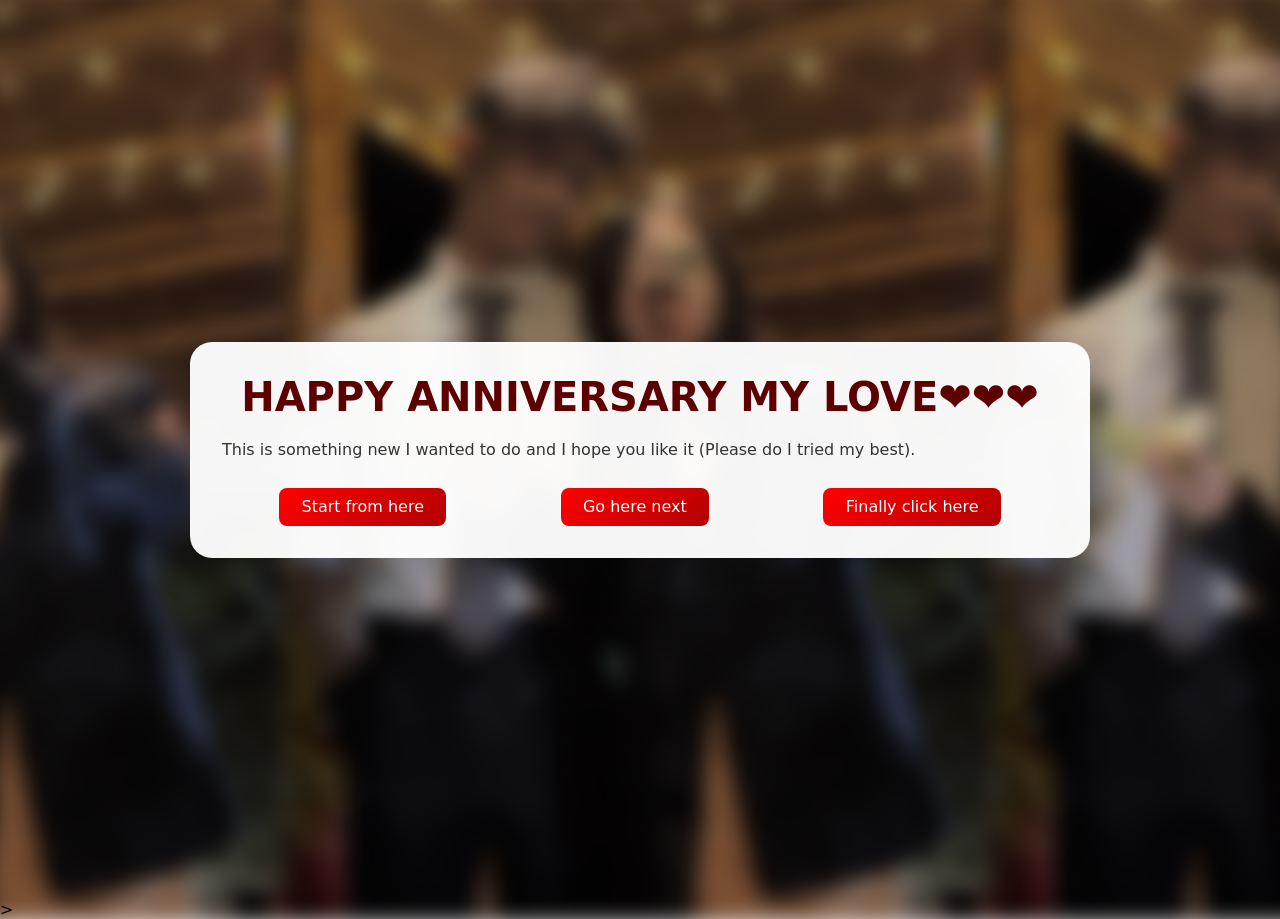
<file: index.html>
<!doctype html>
<html lang="en">
<head>
  <meta charset="utf-8" />
  <meta name="viewport" content="width=device-width, initial-scale=1" />
  <title>1 YEAR</title>

  <!-- Link to external CSS -->
  <link rel="stylesheet" href="style.css" />
</head>
<body>

  <!-- Blurry background image -->
  <div class="bg"></div>

  <!-- Center wrapper -->
  <div class="wrap">
    <main class="card">
      <h1 id="head">HAPPY ANNIVERSARY MY LOVE❤️❤️❤️</h1>
      <p>This is something new I wanted to do and I hope you like it (Please do I tried my best).</p>
      <div class="options">
      <a class="option message" href="Message.html">Start from here</a>
      <a class="option page1" href="Page1.html">Go here next</a>
      <a class="option page2" href="Page2.html">Finally click here</a>
      </div>
    </main>
  </div>>

</body>
</html>
</file>
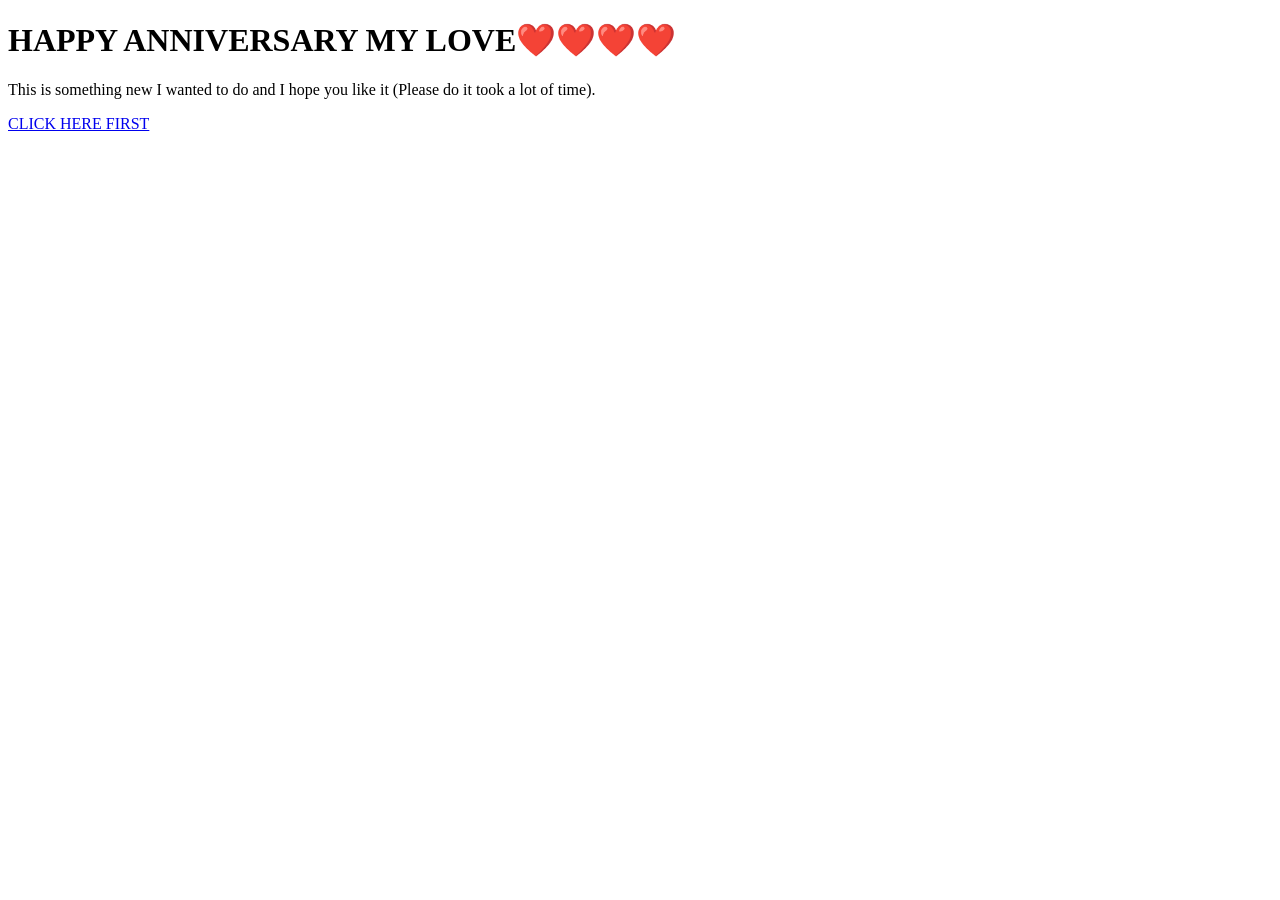
<file: First.html>
<!DOCTYPE html>
<html lang="en">
<head>
    <meta charset="UTF-8">
    <meta name="viewport" content="width=device-width, initial-scale=1.0">
    <title>1st trial</title>
</head>
<body>
    <h1>HAPPY ANNIVERSARY MY LOVE❤️❤️❤️❤️</h1>
    <p>This is something new I wanted to do and I hope you like it (Please do it took a lot of time).</p>
    <div class="Message"> 
        <a href="Message.html">CLICK HERE FIRST</a>
    </div>
</body>
</html>
</file>
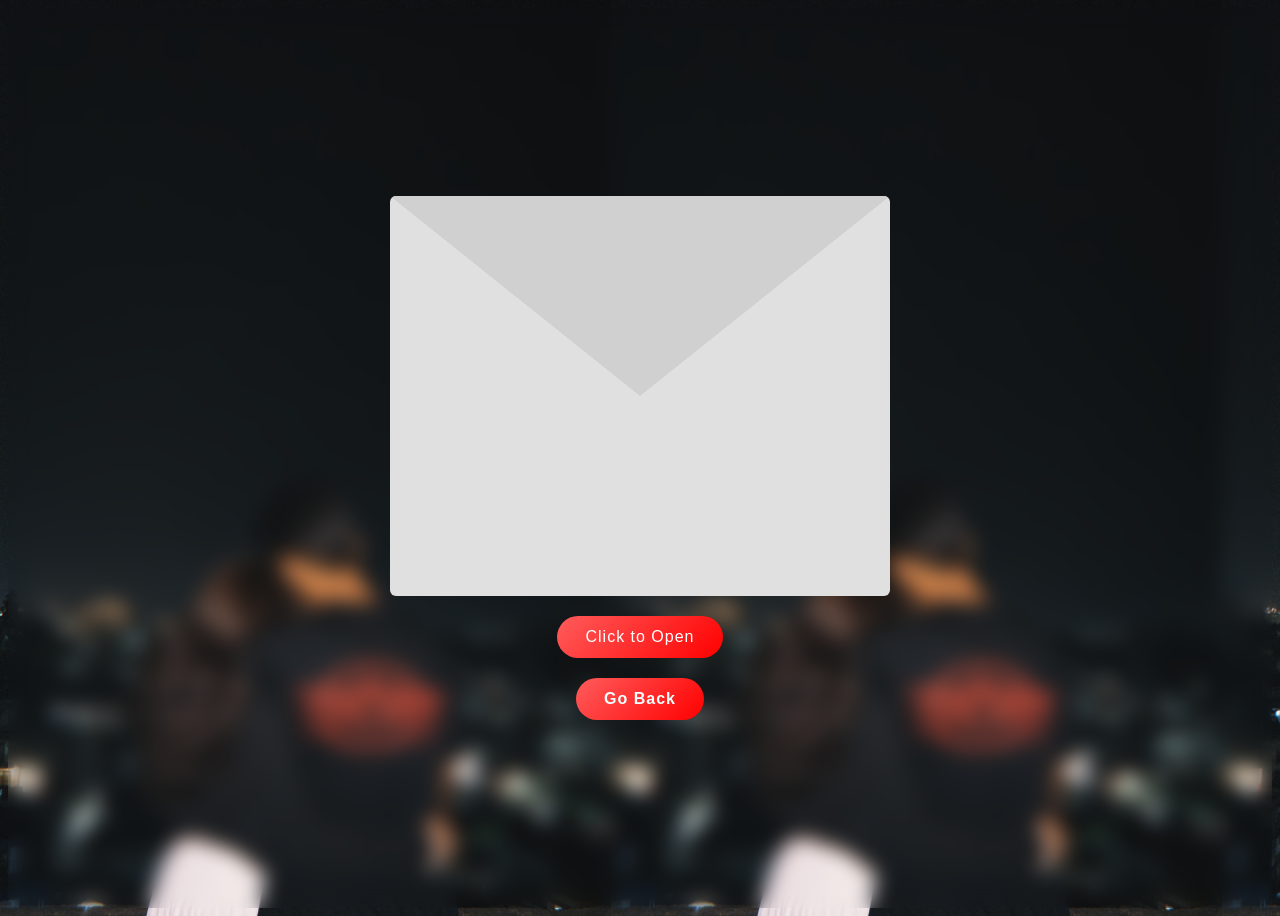
<file: Message.html>
<!DOCTYPE html>
<html lang="en">
<head>
  <meta charset="UTF-8">
  <title>A Letter for you</title>
  <link rel="stylesheet" href="Message.css">
</head>
<body>
    
  <div class="envelope">
    <div class="flap"></div>
    <div class="letter">
      <h1>Dear Nai</h1>
      <p style="color: #f8f8f8;">First and foremost Happy Anniversary My LOVE. I am not one who is good at expressing my feelings however I would like to tell you that I can't believe we have made it to our 1 year Anniversary. Looking back it feels like I have known you and have dated you for a long time and that it has been longer than a year.<br>Anyways I just want to tell you that I am so grateful for you and for us. Though we may have had our ups and downs through out the way I will always love you and be by you rside no matter the situation even when you chase me away. Remember that I am always there for you if you ever feel like life is too heavy you can always come to me I am just one call away baby. I will always be there to listen to you and you will always matter to me .<br> I love you soooooo muchhhh babyyy❤️❤️❤️❤️❤️❤️ and Happy Anniversary Once Again can't wait for the future ones to come.</p>
    </div>
  </div>
  <button onclick="openLetter()" id="button">Click to Open</button>
  <script>
    function openLetter() {
      document.querySelector(".envelope").classList.toggle("open");
      if(document.querySelector("#button").innerText=="CLOSE"){
        document.querySelector("button").innerText="Click to open"
      }
      else{
      document.querySelector("#button").innerHTML="CLOSE";
      }
    }
  </script>
    <button style="background-color: rgb(192, 10, 10);  "><a style="color: azure; text-decoration: none;" href="index.html"><b>Go Back</b></a> </button>
</body>
</html>
</file>
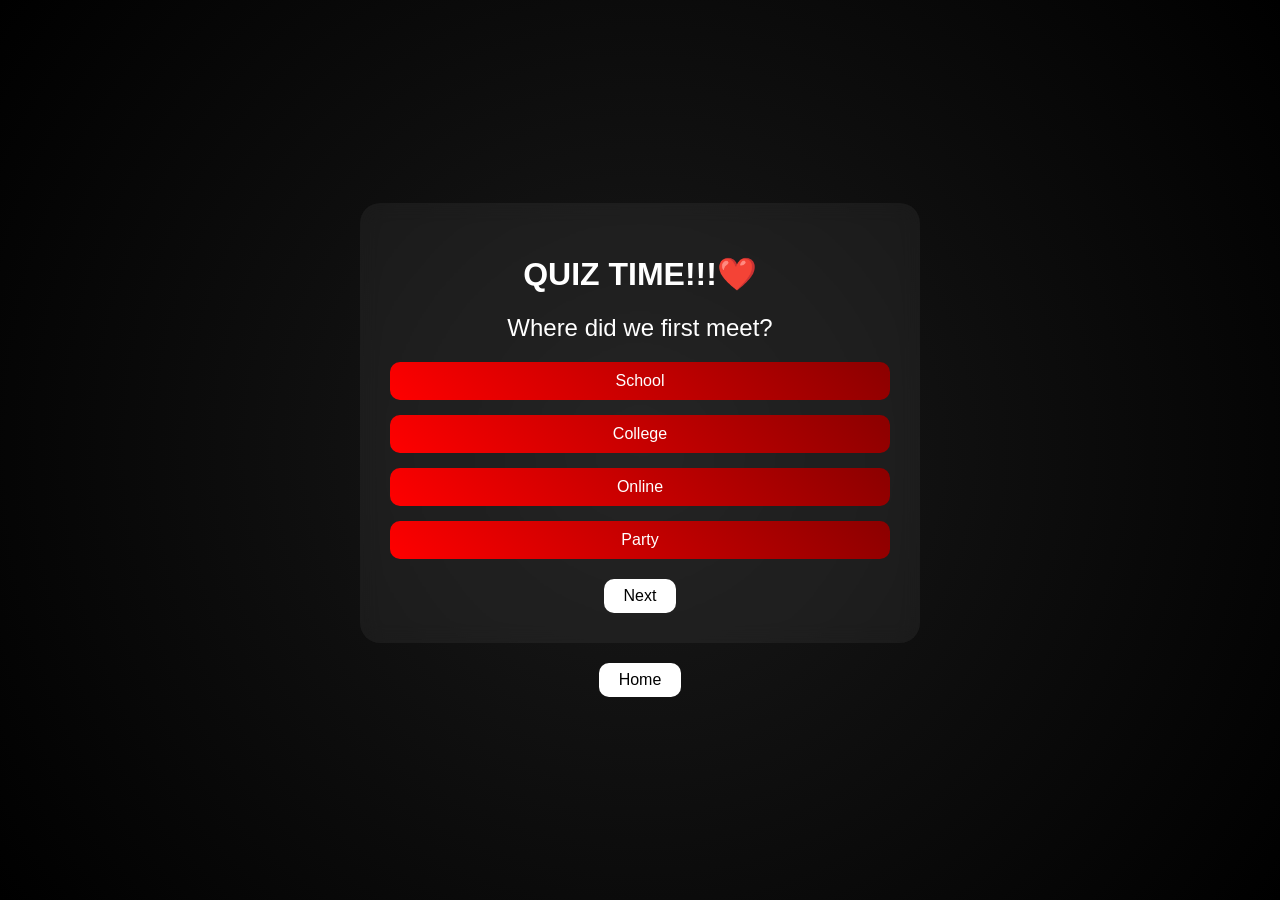
<file: Page1.html>
<!DOCTYPE html>
<html lang="en">
<head>
    <meta charset="UTF-8">
    <meta name="viewport" content="width=device-width, initial-scale=1.0">
    <title>Quiz</title>
    <link rel="stylesheet" href="Page1.css">
</head>
<body>

<div class="quiz-container">

    <h1>QUIZ TIME!!!❤️</h1>

    <div id="question"></div>

    <div class="options">
        <button class="option"></button>
        <button class="option"></button>
        <button class="option"></button>
        <button class="option"></button>
    </div>

    <button id="nextBtn">Next</button>

</div>
<a href="index.html">Home</a>

<script src="Page1.js"></script>
</body>
</html>
</file>
<file: style.css>
/* Reset and base layout */
* {
  margin: 0;
  padding: 0;
  box-sizing: border-box;
}

html, body {
  height: 100%;
  font-family: system-ui, -apple-system, BlinkMacSystemFont, Arial, sans-serif;
}

/* Heading */
#head {
  font-size: 2.5rem;
  color: rgb(92, 0, 0);
  font-weight: 700;
  text-align: center;
  margin-bottom: 1rem;
}

/* Blurry full-page background */
.bg {
  position: fixed;
  inset: 0;
  background-image: url('image.jpg');
  background-size: contain;
  background-position: center;
  filter: blur(10px);
  transform: scale(1.05);
  z-index: -1;
}

/* Dark overlay */
.bg::after {
  content: "";
  position: absolute;
  inset: 0;
  background: rgba(0, 0, 0, 0.25);
}

/* Centering container */
.wrap {
  min-height: 100vh;
  display: flex;
  justify-content: center;
  align-items: center;
  padding: 2rem;
}

/* Card */
.card {
  max-width: 900px;
  width: 100%;
  background: rgba(255, 255, 255, 0.96);
  padding: 2rem;
  border-radius: 22px;
  box-shadow: 0 20px 40px rgba(0, 0, 0, 0.2);
  backdrop-filter: blur(4px);
  -webkit-backdrop-filter: blur(4px);
  animation: fadeUp 0.6s ease;
}

/* Text */
h1 {
  font-size: 1.6rem;
  margin-bottom: 0.75rem;
}

p {
  line-height: 1.7;
  color: #333;
  margin-bottom: 1.5rem;
}

/* Button / Option */
.options{
  display: flex;
  justify-content: space-around;
}
.option {
  display: inline-block;
  background: linear-gradient(135deg, #ff0000, #b30000);
  border: none;
  border-radius: 8px;
  padding: 0.6rem 1.4rem;
  color: #fff;
  font-weight: 500;
  text-decoration: none;
  cursor: pointer;
  transition: transform 0.2s ease, box-shadow 0.2s ease;
}

.option:hover {
  transform: translateY(-2px);
  box-shadow: 0 8px 20px rgba(0, 0, 0, 0.25);
}

/* Animation */
@keyframes fadeUp {
  from {
    opacity: 0;
    transform: translateY(20px);
  }
  to {
    opacity: 1;
    transform: translateY(0);
  }
}

/* Mobile */
@media (max-width: 420px) {
  .card {
    padding: 1.5rem;
    border-radius: 16px;
  }

  #head {
    font-size: 2rem;
  }

  h1 {
    font-size: 1.3rem;
  }
}
</file>
<file: Message.css>
body {
    background-image: url('bg.jpg');
    background-size: contain;
    backdrop-filter: blur(10px);
    background-position: fixed;
    display: flex;
    flex-direction: column;
    align-items: center;
    justify-content: center;
    height: 100vh;
    /* background: #94d9f6; */
    gap: 20px;
}
h1{
    font-family: "Brush Script MT", cursive;
    color:#f8f8f8;
}
/* Envelope container */
.envelope {
  position: relative;
  width: 500px;
  height: 400px;
  background: #e0e0e0;
  border-radius: 6px;
  overflow: hidden;
}

/* Flap of the envelope */
.flap {
  position: absolute;
  top: 0;
  left: 0;
  width: 100%;
  height: 100%;
  background: #d0d0d0;
  clip-path: polygon(0 0, 100% 0, 50% 50%);
  transform-origin: top;
  transition: transform 1s ease;
  z-index: 3;
}

/* Letter inside */
.letter {
  position: absolute;
  bottom: -100%;
  left: 25px;
  width: 450px;
  height: 350px;
  background: linear-gradient(180deg, #770308, #e95959);
  border-radius: 4px;
  padding: 20px;
  box-sizing: border-box;
  transition: bottom 1s ease;
  z-index: 10;
  border: 1px black;

  overflow-y: auto;
  scrollbar-width: thin;
}
button{
  padding: 12px 28px;
  font-size: 16px;
  font-weight: 500;
  color: #fff;
  background: linear-gradient(135deg, #ff5c5c, #ff0000);
  border: none;
  border-radius: 30px;
  cursor: pointer;
  letter-spacing: 1px;

  /* smooth animation */
  transition: all 0.3s ease;
}
button:hover{
  transform: scale(1.1);
  box-shadow:  0 0 20px rgba(255, 92, 92, 0.8),
  0 0 40px rgba(255, 0, 0, 0.6);
}
/* When opened */
.envelope.open .flap {
  transform: rotateX(180deg);
}

.envelope.open .letter {
  bottom: 10px;
}
</file>
<file: Page1.css>
body{
    margin: 0;
    height: 100vh;
    background: radial-gradient(circle, #1a1a1a, #000);
    font-family: sans-serif;

    display: flex;
    flex-direction: column;
    justify-content: center;
    align-items: center;
}

/* container */
.quiz-container{
    width: 500px;
    padding: 30px;
    border-radius: 20px;

    background: rgba(255,255,255,0.05);
    backdrop-filter: blur(10px);

    text-align: center;
    color: white;
}

/* question */
#question{
    font-size: 1.5rem;
    margin-bottom: 20px;
}

/* options */
.options{
    display: flex;
    flex-direction: column;
    gap: 15px;
}

.option{
    background: linear-gradient(45deg, #ff0000, #8b0000);
    border: none;
    border-radius: 10px;
    padding: 10px;

    color: white;
    font-size: 16px;
    cursor: pointer;

    transition: 0.3s;
}

.option:hover{
    transform: scale(1.05);
    box-shadow: 0 0 15px rgba(255,0,0,0.6);
}

/* correct / wrong */
.correct{
    background: green !important;
}

.wrong{
    background: crimson !important;
}

/* next button */
#nextBtn{
    margin-top: 20px;
    padding: 8px 20px;
    font-size: 16px;

    border: none;
    border-radius: 10px;
    cursor: pointer;

    background: white;
    transition: transform ease 0.3s;
}
#nextBtn:hover{
    transform: scale(1.1);
}
a{
    margin-top: 20px;
    padding: 8px 20px;
    font-size: 16px;
    color: #000;

    border: none;
    border-radius: 10px;
    cursor: pointer;
    text-decoration: none;

    background: white;
    transition: transform ease 0.3s;
}
a:hover{
    transform: scale(1.1);
}
</file>
